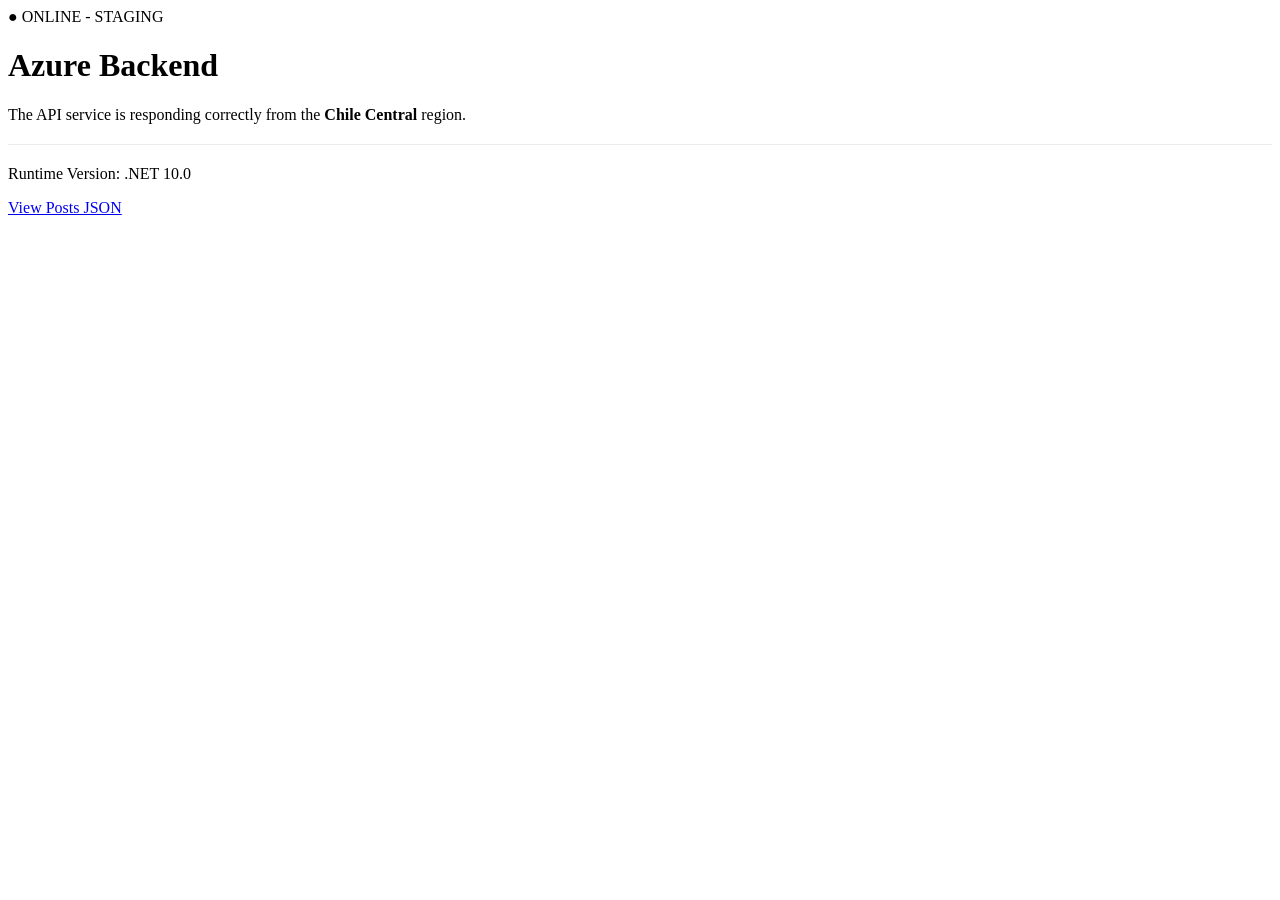
<file: WebApplication1/Templates/Home/index.html>
﻿<!DOCTYPE html>
<html lang='es'>
<head>
    <meta charset='UTF-8'>
    <meta name='viewport' content='width=device-width, initial-scale=1.0'>
    <title>API Control Panel</title>
    <style>
        {{STYLES}}
    </style>
</head>
<body>
    <div class='container'>
        <div class='status-badge'>● ONLINE - STAGING</div>
        <h1>Azure Backend</h1>
        <p>The API service is responding correctly from the <strong>Chile Central</strong> region.</p>
        <hr style='border: 0; border-top: 1px solid #edebe9; margin: 20px 0;'>
        <p>Runtime Version: .NET 10.0</p>

        <a href='/api/posts' class='button'>View Posts JSON</a>
    </div>
</body>
</html>
</file>
